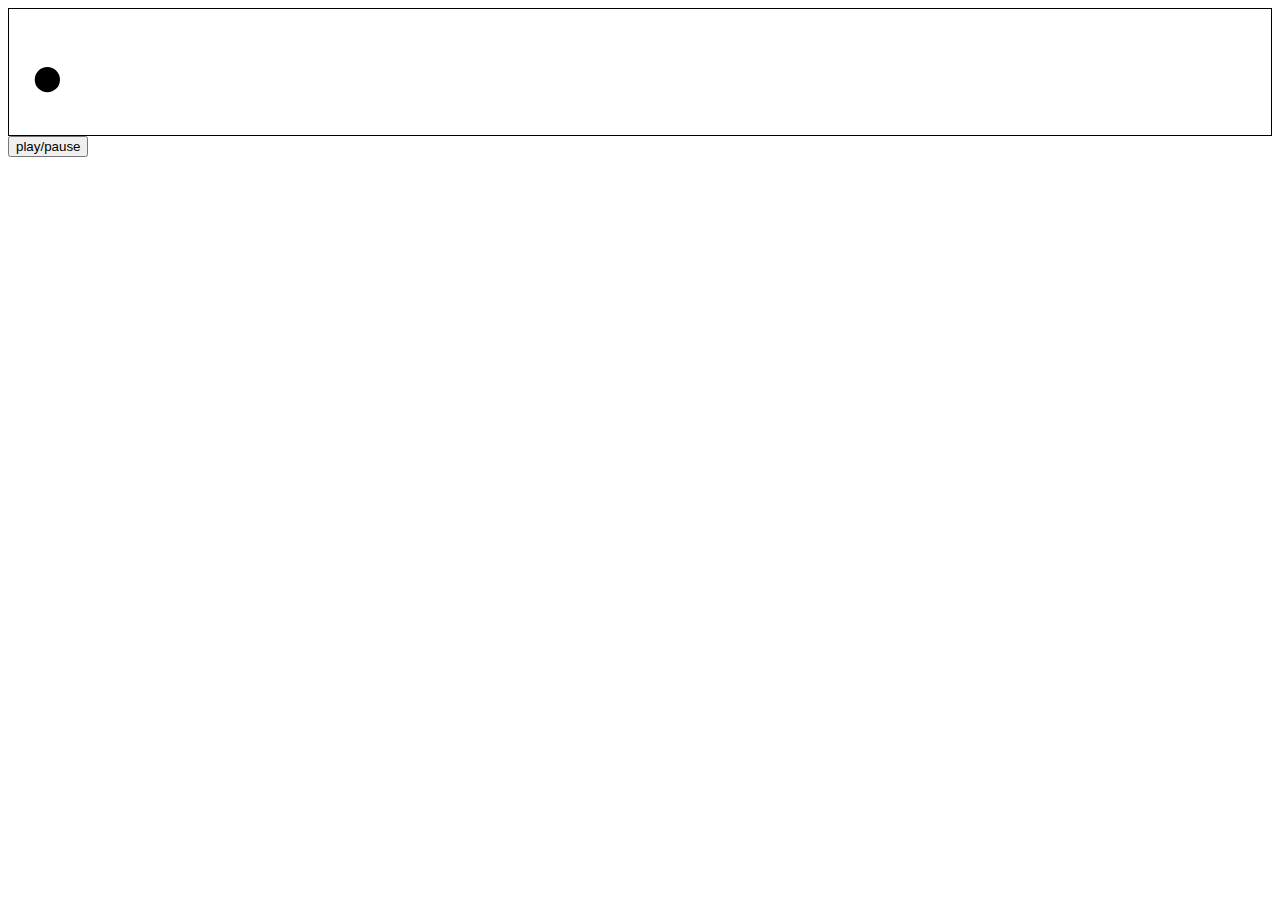
<file: 01-bouncing-ball/index.html>
<html>
<head>
  <script src="vector.js"></script>
  <script src="state.js"></script>
  <script src="events.js"></script>
  <link rel="stylesheet" href="style.css">
</head>
<body>
  <svg viewbox="0 0 1000 100">
    <circle r="10"></circle>
  </svg>

  <div class="controls">
    <button>play/pause</button>
    <input type="range" step="0.02" disabled class="hidden">
  </div>

  <script src="main.js"></script>
</body>
</html>
</file>
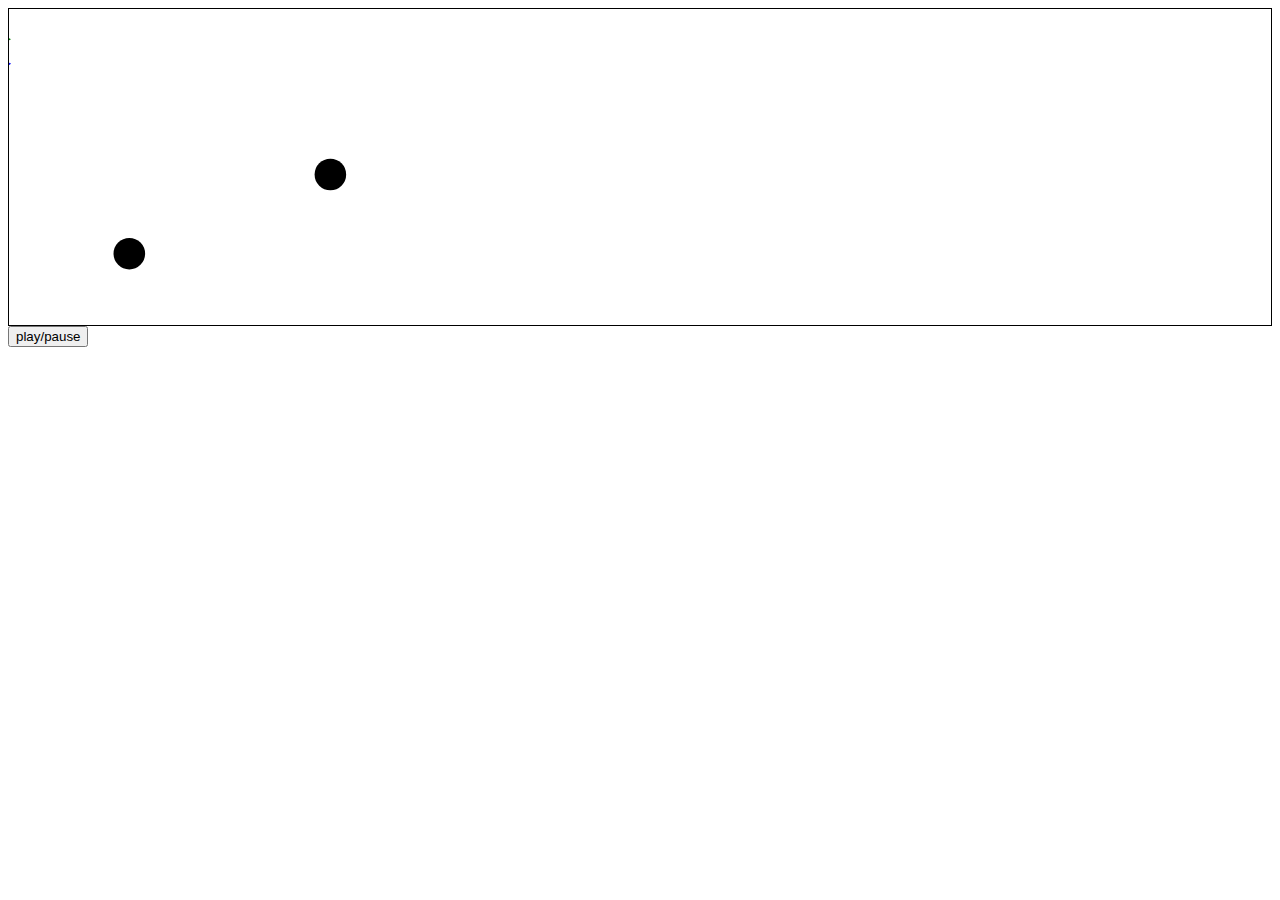
<file: 02-celestial-bodies/index.html>
<html>
<head>
  <script src="utils.js"></script>
  <script src="vector.js"></script>
  <script src="state.js"></script>
  <script src="events.js"></script>
  <link rel="stylesheet" href="style.css">
</head>
<body>
  <svg viewbox="0 0 800 200">
    <circle id="body1" r="10"></circle>
    <circle id="body2" r="10"></circle>
    <path id="dist" d="M 0 0"></path>
    <path id="avg-vel" d="M 0 0"></path>
  </svg>

  <div class="controls">
    <button>play/pause</button>
    <input type="range" step="0.02" disabled class="hidden">
  </div>

  <script src="main.js"></script>
</body>
</html>
</file>
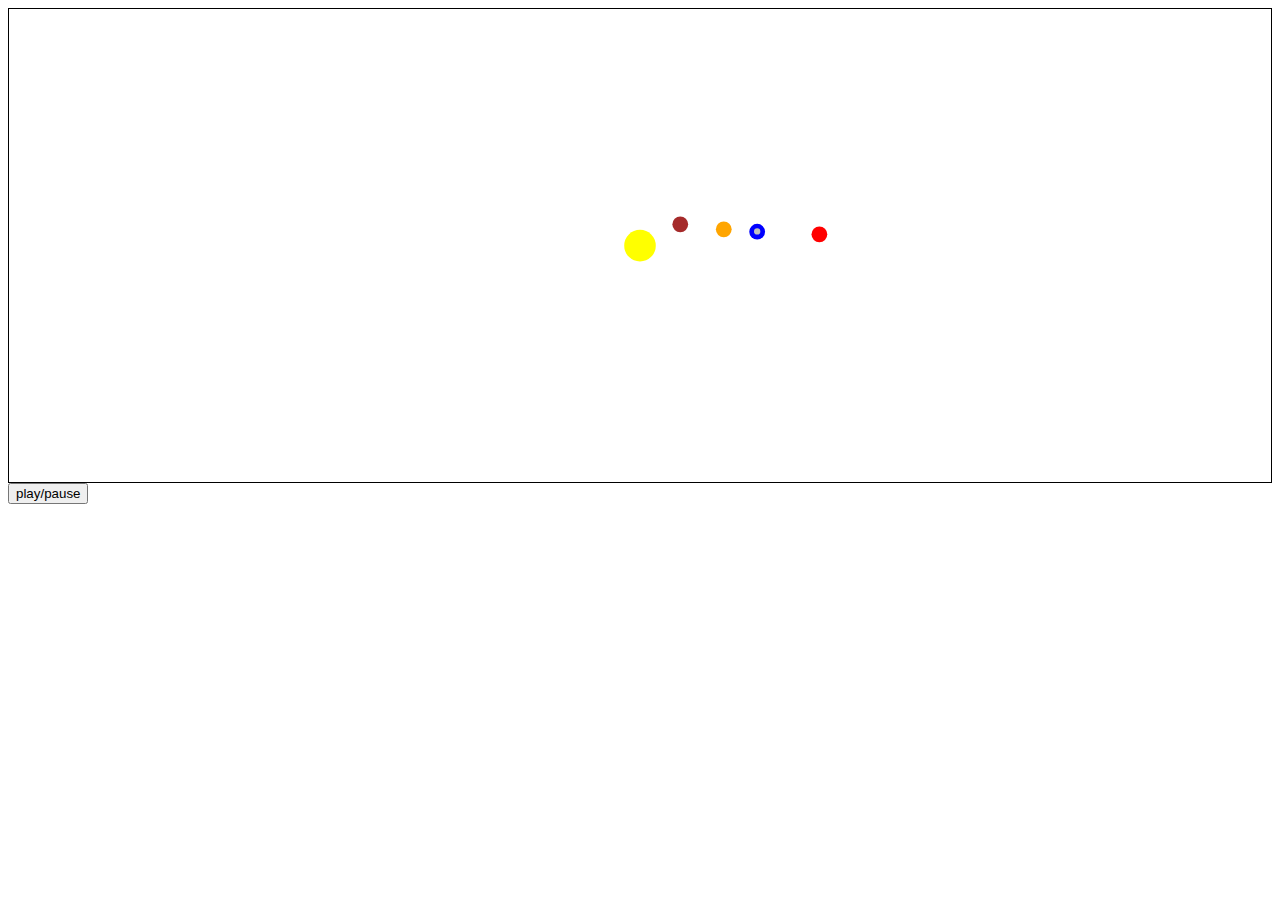
<file: 03-inner-solar-system/index.html>
<html>
<head>
  <script src="utils.js"></script>
  <script src="vector.js"></script>
  <script src="state.js"></script>
  <script src="events.js"></script>
  <link rel="stylesheet" href="style.css">
</head>
<body>
  <svg viewbox="0 0 800 300">
    <circle id="sun" r="10"></circle>
    <circle id="mercury" r="5"></circle>
    <circle id="venus" r="5"></circle>
    <circle id="earth" r="5"></circle>
    <circle id="moon" r="2"></circle>
    <circle id="mars" r="5"></circle>
  </svg>

  <div class="controls">
    <button>play/pause</button>
    <input type="range" step="0.02" disabled class="hidden">
  </div>

  <script src="main.js"></script>
</body>
</html>
</file>
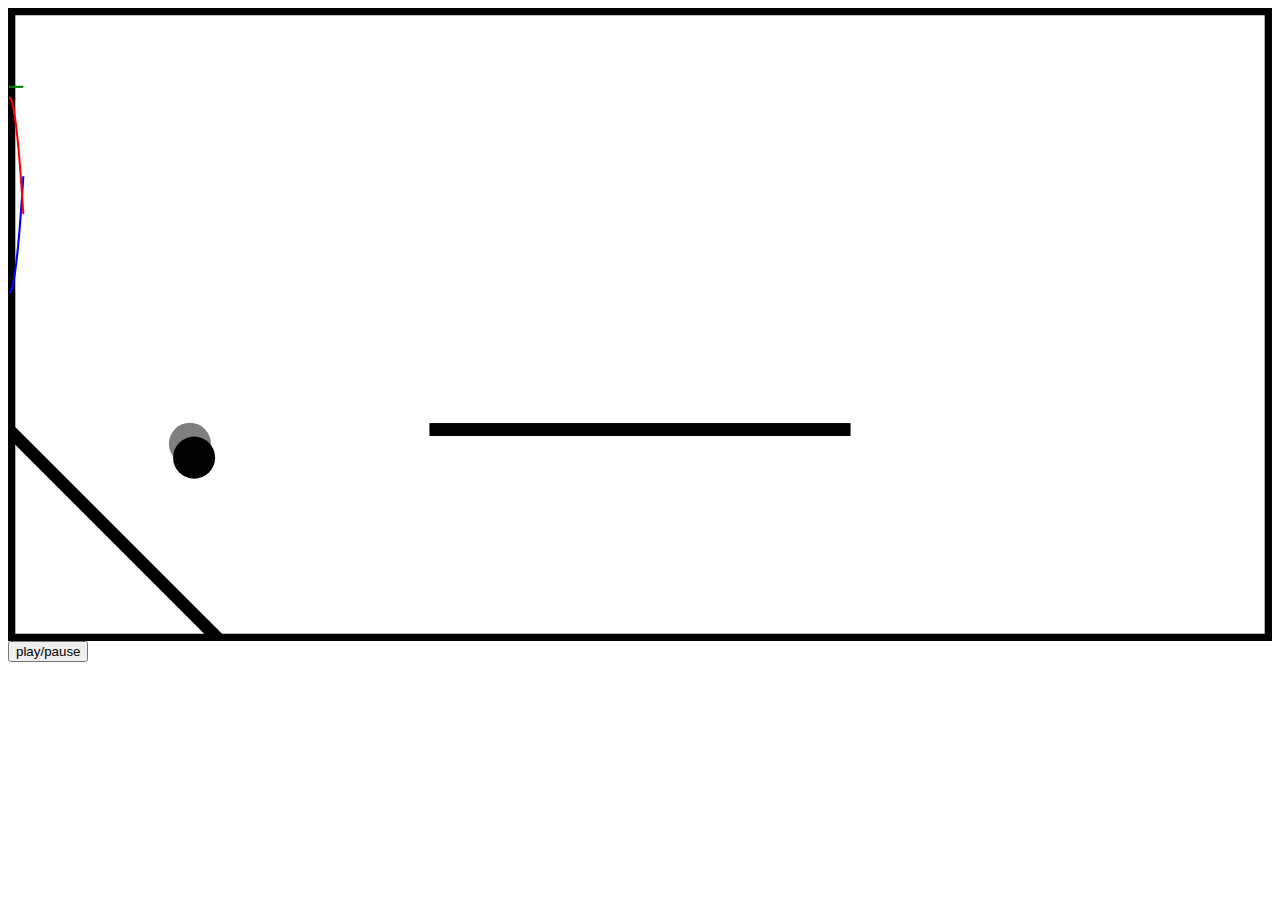
<file: 04-superball/index.html>
<html>
<head>
  <script src="utils.js"></script>
  <script src="vector.js"></script>
  <script src="events.js"></script>
  <script src="state.js"></script>

  <!-- ontology -->
  <script src="constants.js"></script>
  <script src="ball.js"></script>
  <script src="surface.js"></script>

  <!-- simulation -->
  <script src="world.js"></script>

  <!-- views -->
  <script src="views/circleview.js"></script>
  <script src="views/pathview.js"></script>
  <script src="views/graphview.js"></script>

  <link rel="stylesheet" href="style.css">
</head>
<body>
  <svg viewbox="0 0 300 150">
    <circle id="ball" r="10" />
    <path id="surface1" />
    <path id="surface2" />
    <path id="surface3" />
    <path id="surface4" />
    <path id="surface5" />
    <path id="surface6" />
    <path id="surface7" />

    <path id="kin-energy" />
    <path id="pot-energy" />
    <path id="tot-energy" />
  </svg>

  <div class="controls">
    <button>play/pause</button>
    <input type="range" step="0.02" disabled class="hidden">
  </div>

  <script src="main.js"></script>
</body>
</html>
</file>
<file: 01-bouncing-ball/style.css>
svg {
  border: 1px solid black;
}

[type="range"]:disabled {
  display: none;
}
</file>
<file: 02-celestial-bodies/style.css>
svg {
  border: 1px solid black;
}

path {
  stroke-width: 1px;
  fill: none;
}

#dist {
  stroke: blue;
}

#avg-vel {
  stroke: green;
}

[type="range"]:disabled {
  display: none;
}
</file>
<file: 03-inner-solar-system/style.css>
svg {
  border: 1px solid black;
}

#sun { fill: yellow; }
#mercury { fill: brown; }
#venus { fill: orange; }
#earth { fill: blue; }
#moon { fill: silver; }
#mars { fill: red; }

[type="range"]:disabled {
  display: none;
}
</file>
<file: 04-superball/style.css>
svg {
  border: 1px solid black;
}

#sun { fill: yellow; }
#mercury { fill: brown; }
#venus { fill: orange; }
#earth { fill: blue; }
#moon { fill: silver; }
#mars { fill: red; }

[type="range"]:disabled {
  display: none;
}

.surface {
  stroke: black;
  stroke-width: 3px;
}

.graph {
  stroke-width: 0.5px;
  fill: none;
}

#kin-energy { stroke: blue; }
#pot-energy { stroke: red; }
#tot-energy { stroke: green; }
</file>
